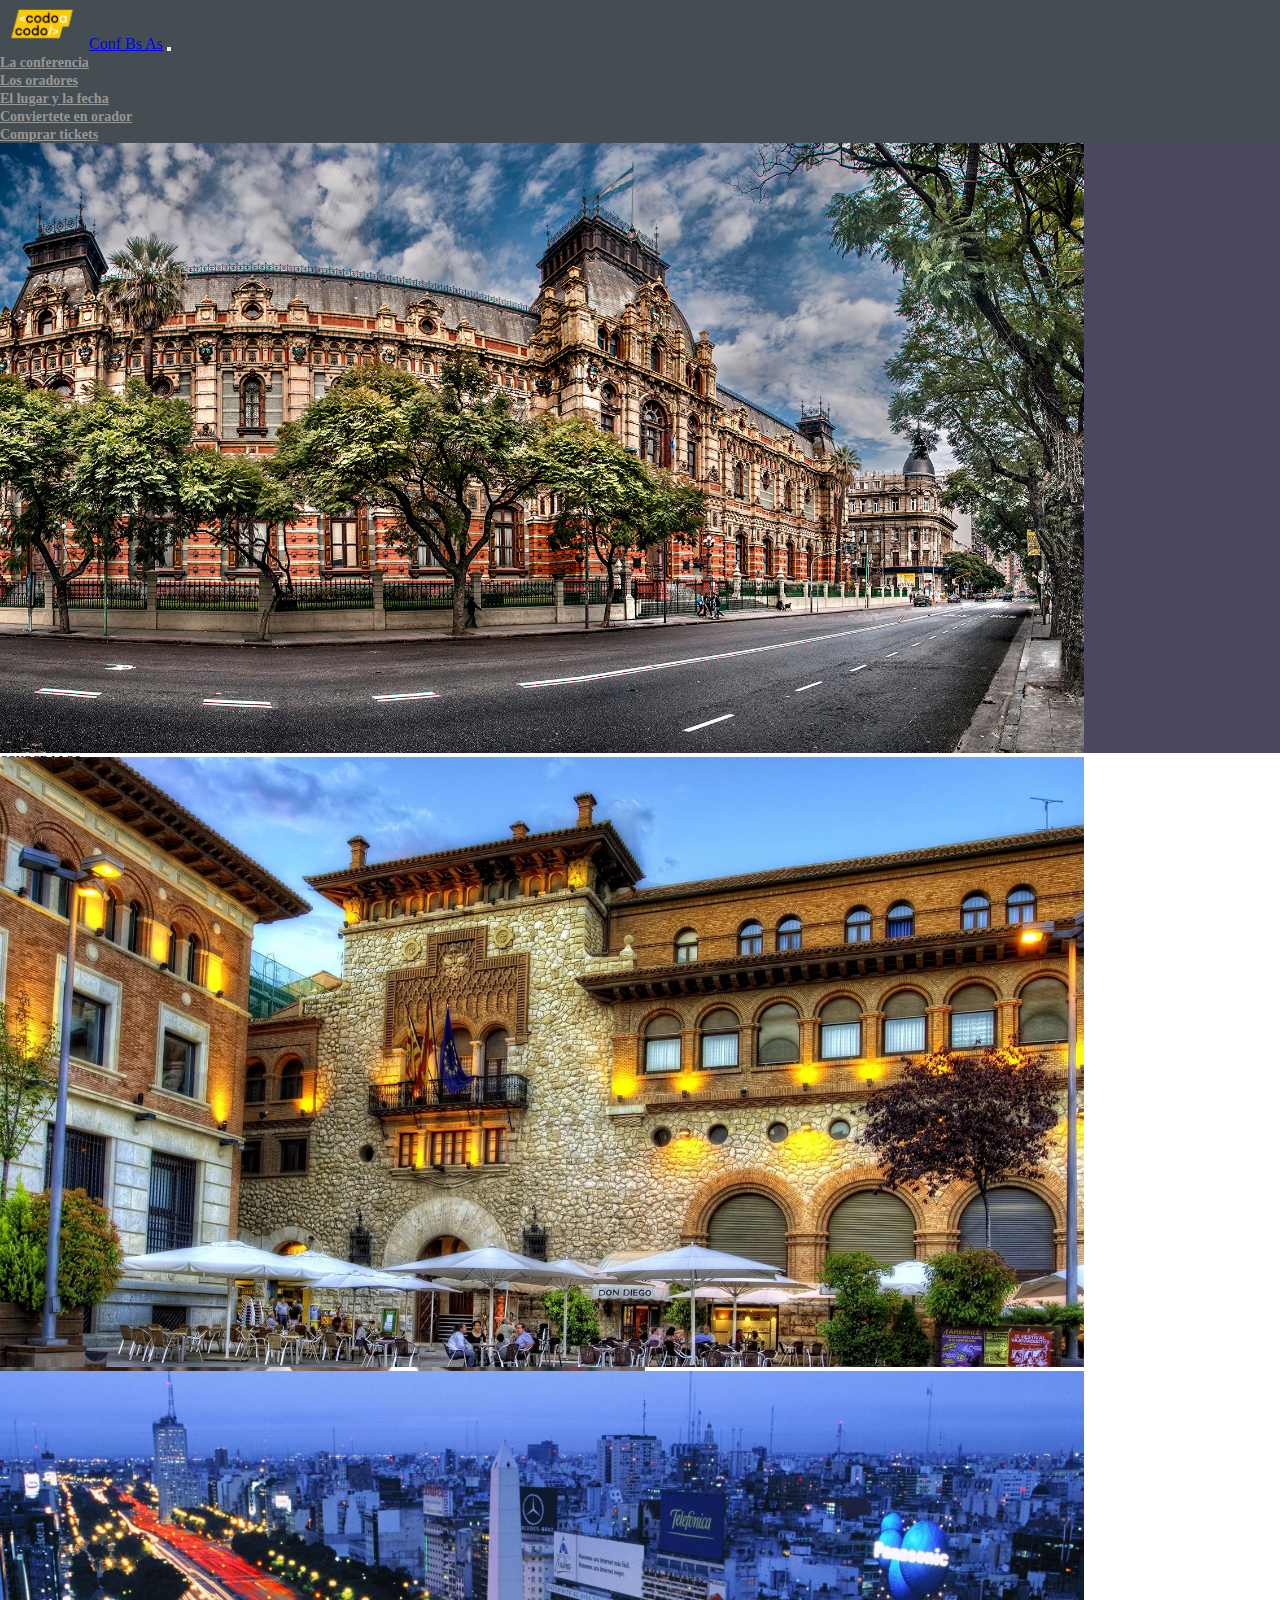
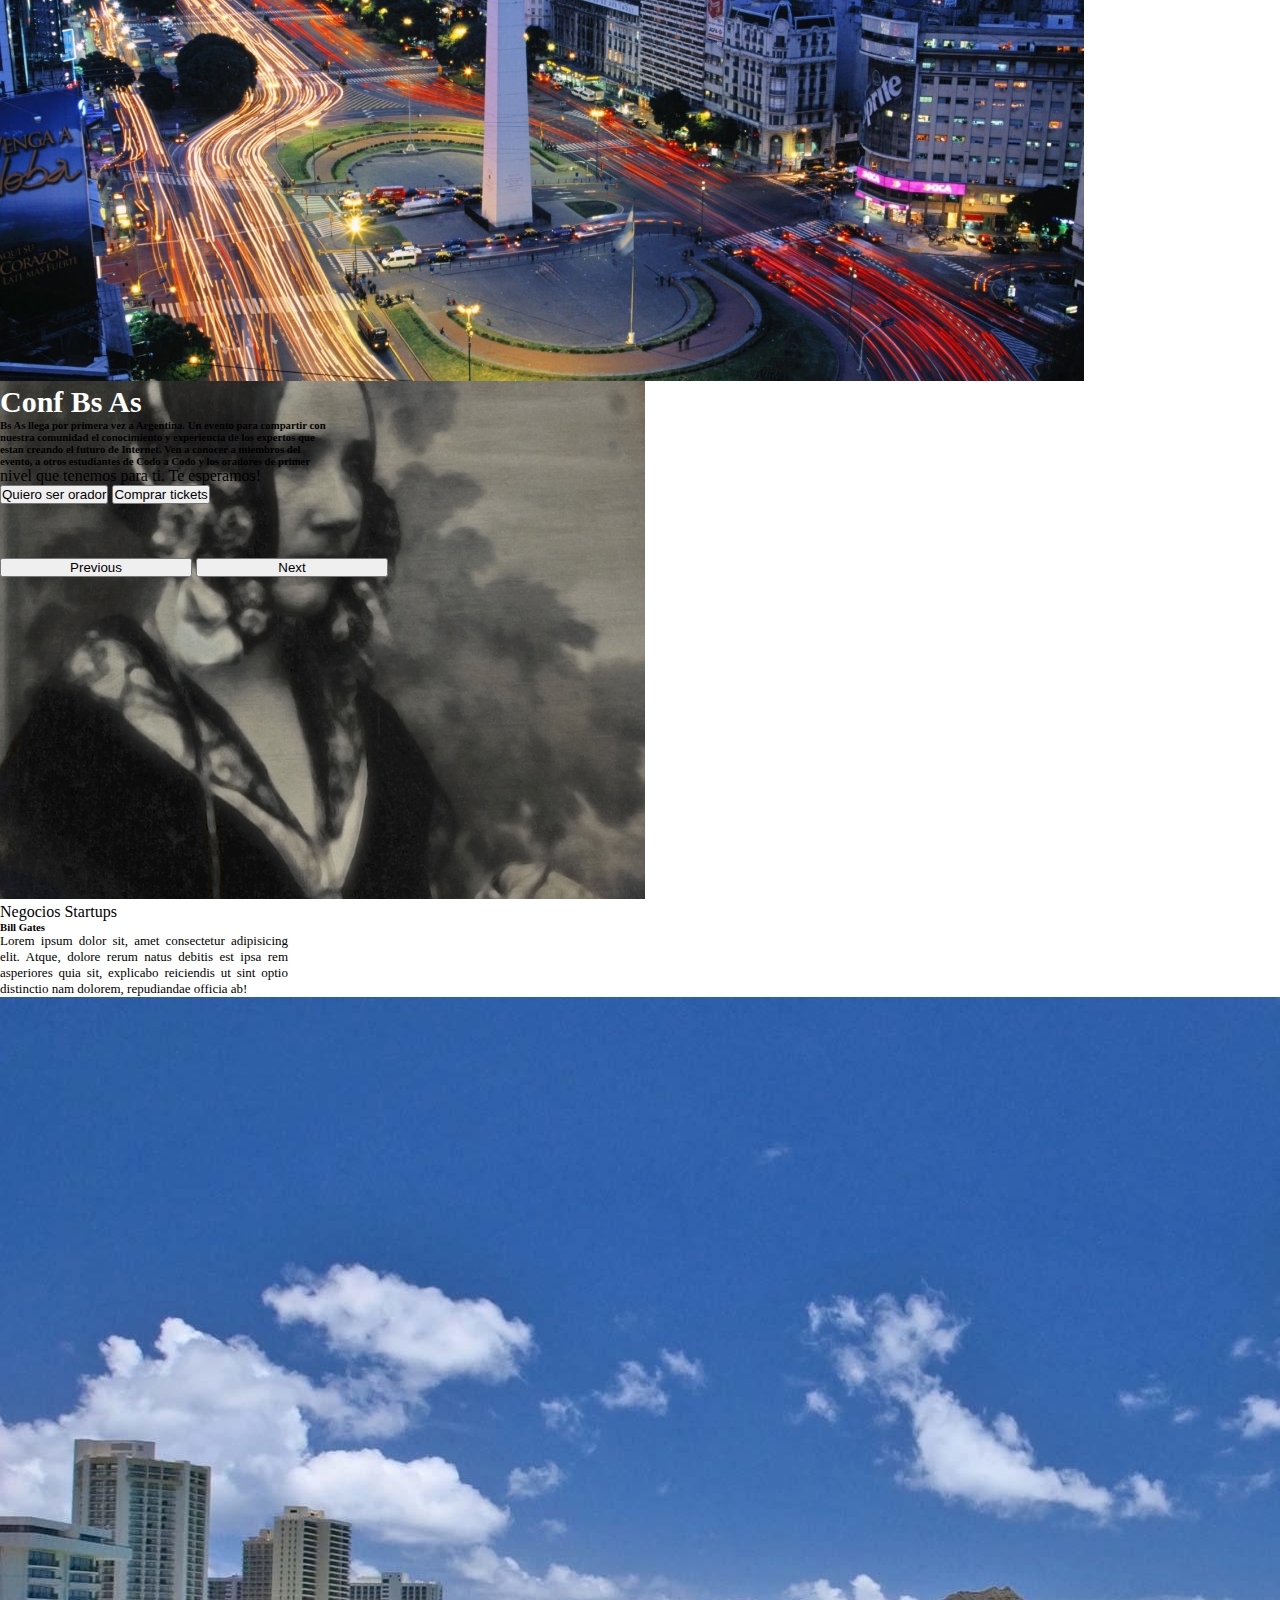
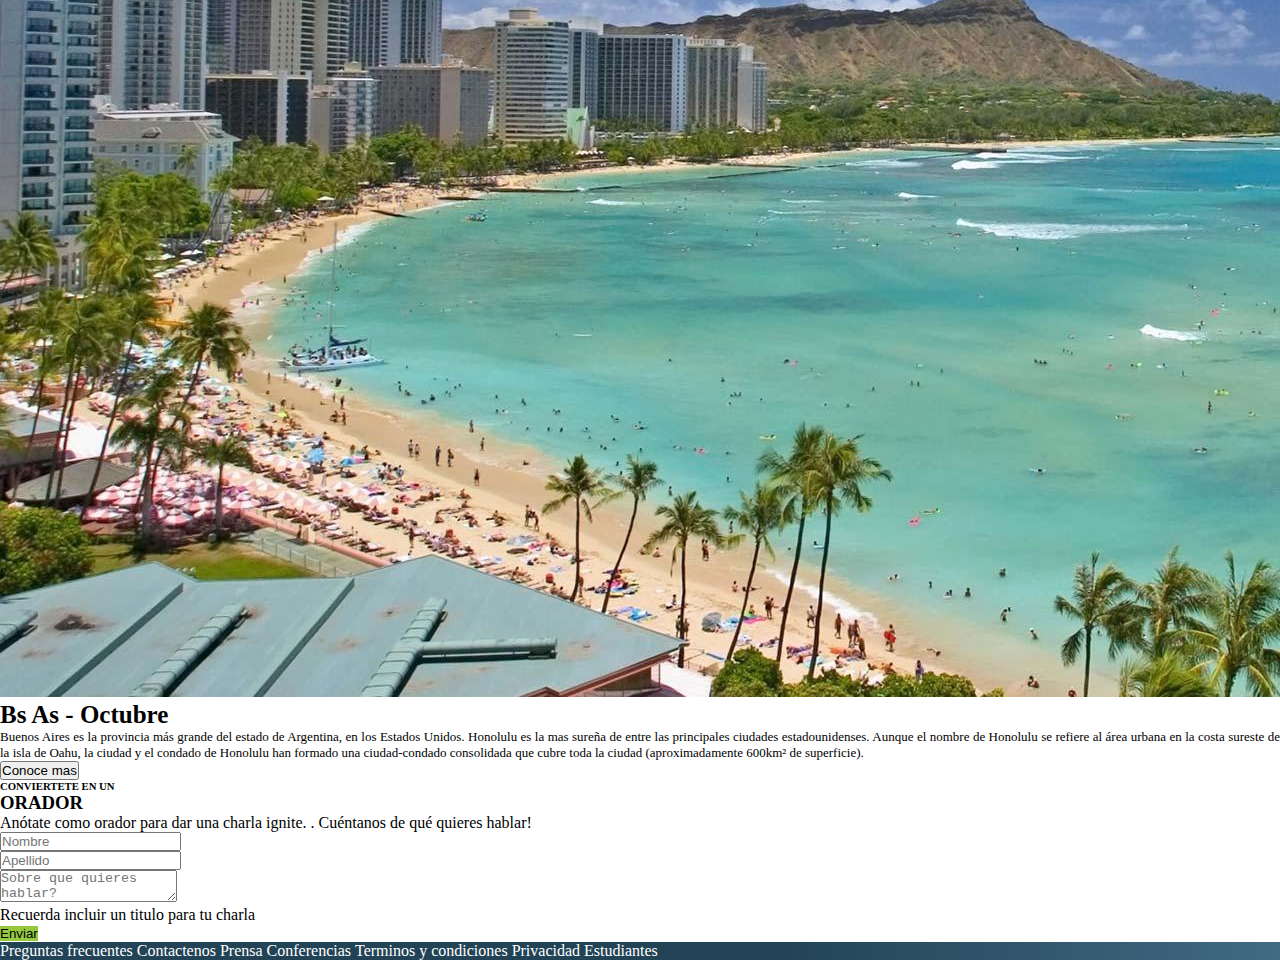
<file: index.html>
<!DOCTYPE html>
<html lang="en">
<head>
    <meta charset="UTF-8">
    <meta http-equiv="X-UA-Compatible" content="IE=edge">
    <meta name="viewport" content="width=device-width, initial-scale=1.0">
    <link rel="stylesheet" href="style.css">
    <link href="https://cdn.jsdelivr.net/npm/bootstrap@5.3.0-alpha3/dist/css/bootstrap.min.css" rel="stylesheet" 
        integrity="sha384-KK94CHFLLe+nY2dmCWGMq91rCGa5gtU4mk92HdvYe+M/SXH301p5ILy+dN9+nJOZ" crossorigin="anonymous">
    <title>Conf Bs As</title>
</head>

<body>
  <nav class="navbar navbar-expand-lg navbar-dark nav--bg">
    <div class="container-lg">
      <img src="./img/codoacodo.png" width="85" alt="60"/>
      <a class="navbar-brand a_logo_size" href="#">Conf Bs As</a>
      <button class="navbar-toggler collapsed" type="button" data-bs-toggle="collapse" data-bs-target="#navbarNav" aria-controls="navbarNav" aria-expanded="false" aria-label="Toggle navigation">
        <span class="navbar-toggler-icon"></span>
      </button>
      <div class="collapse navbar-collapse justify-content-end text-center" id="navbarNav">
        <ul class="navbar-nav">
          <li class="nav-item">
            <a class="nav-link active" aria-current="page" href="#conferencia">La conferencia</a>
          </li>
          <li class="nav-item">
            <a class="nav-link" href="#oradores">Los oradores</a>
          </li>
          <li class="nav-item">
            <a class="nav-link" href="#">El lugar y la fecha</a>
          </li>
          <li class="nav-item">
            <a class="nav-link" href="#convierteteEnOrador">Conviertete en orador</a>
          </li>
          <li class="nav-item">
            <a class="nav-link text-success" href="tickets.html">Comprar tickets</a>
          </li>
        </ul>
      </div>
    </div>
</nav>
</header>
<main>
  <section id="conferecia">
    <div id="carouselExample" class="carousel slide bg-black" data-bs-ride="carousel">
      <div class="carousel-inner">
        <div class="carousel-item active">
          <img class="card-img-top w-100 object-cover opacity-50" src="./img/ba1.jpg"  alt="...">
        </div>
        <div class="carousel-item">
          <img class="card-img-top w-100 object-cover opacity-50" src="./img/ba2.jpg"  alt="...">
        </div>
        <div class="carousel-item">
          <img class="card-img-top w-100 object-cover opacity-50" src="./img/ba3.jpg"  alt="...">
        </div>
       <div class=" carusel-text col-sm-10 col-md-15 col-lg-9 px-25 carousel-caption text-white text-end">
            <div style="text-align: right text-end;">
              <div class="text-conferencia">Conf Bs As</div>
              <h6>Bs As llega por primera vez a Argentina. Un evento para compartir con</h6>
              <h6>nuestra comunidad el conocimiento y experiencia de los expertos que</h6>
              <h6>estan creando el futuro de Internet. Ven a conocer a miembros del</h6>
              <h6>evento, a otros estudiantes de Codo a Codo y los oradores de primer</h6>
              <div class="body-text">nivel que tenemos para ti. Te esperamos!</p>
              <div class="container justify-content-end">
                  <button class="btn btn-outline-light mx-3" type="button" value="Quiero ser orador">Quiero ser orador</button>
                  <button class="btn btn-success color_button--ticket" type="button">Comprar tickets</button>
                </div> 
              </div>
              <p>&nbsp;</p>
              <p>&nbsp;</p>
              <p>&nbsp;</p>
            </div>
          </div>
      <button class="carousel-control-prev" type="button" data-bs-target="#carouselExample" data-bs-slide="prev">
        <span class="carousel-control-prev-icon" aria-hidden="true"></span>
        <span class="visually-hidden">Previous</span>
      </button>
      <button class="carousel-control-next" type="button" data-bs-target="#carouselExample" data-bs-slide="next">
        <span class="carousel-control-next-icon" aria-hidden="true"></span>
        <span class="visually-hidden">Next</span>
      </button>
    </div>
      </section>
  <section id="oradores">
<div class="container justify-content-center mt-2 px-lg-2">
<div class="oradores">
  <div class="col-12">
    <h6 class="text-center">CONOCE A LOS</h6>
    <h2 class="text-center">ORADORES</h2>
  </div>
</div>
</div>
<div class="container d-flex flex-wrap justify-content-center">
<div class="card m-3" style="width: 18rem;">
  <img class="card-img-top" src="./img/steve.jpg" alt="">
  <div class="card-body">
    <span class="badge text-dark bg-warning mr-2">JavaScript</span>
    <span class="badge text-white bg-info mr-2">React</span>
    <h6>Steve Jobs</h6>
    <p class="card-text">
      Lorem ipsum dolor sit, amet consectetur adipisicing elit. Atque, dolore rerum natus debitis est ipsa rem asperiores quia sit, explicabo reiciendis ut sint optio distinctio nam dolorem, repudiandae officia ab!
    </p>
  </div>
</div>
<div class="card m-3" style="width: 18rem;">
  <img class="card-img-top" src="./img/bill.jpg" alt="">
  <div class="card-body">
    <span class="badge text-dark bg-warning mr-2">JavaScript</span>
    <span class="badge text-white bg-info mr-2">React</span>
    <h6>Bill Gates</h6>
    <p class="card-text">
      Lorem ipsum dolor sit, amet consectetur adipisicing elit. Atque, dolore rerum natus debitis est ipsa rem asperiores quia sit, explicabo reiciendis ut sint optio distinctio nam dolorem, repudiandae officia ab!
    </p>
  </div>
</div>
<div class="card m-3" style="width: 18rem;">
  <img class="card-img-top" src="./img/ada.jpeg" alt="">
  <div class="card-body">
    <span class="badge text-white bg-secondary mr-2">Negocios</span>
    <span class="badge text-white bg-danger mr-2">Startups</span>
    <h6>Bill Gates</h6>
    <p class="card-text">
      Lorem ipsum dolor sit, amet consectetur adipisicing elit. Atque, dolore rerum natus debitis est ipsa rem asperiores quia sit, explicabo reiciendis ut sint optio distinctio nam dolorem, repudiandae officia ab!
    </p>
  </div>
</div>
</div>
<div>
</div>
 
<section>
  <div class="card mb-3 my-4" style="max-width: 100;">
    <div class="row g-0">
      <div class="col-md-6 conoce-mas">
        <img class="img-fluid rounded-start" src="./img/honolulu.jpg" alt="">
    </div>
    <div class="col-md-3 bg-dark text-white p-0 col-lg col-md-10 border">
      <div class="card-body bg-dark text-ligth h-100 body--bg">
        <h3 class="card-title">Bs As - Octubre</h3>
        <p class="card-text">Buenos Aires es la provincia más grande del estado de Argentina, en los Estados Unidos. Honolulu es la mas sureña de entre las principales ciudades estadounidenses. Aunque el nombre de Honolulu se refiere al área urbana en la costa sureste de la isla de Oahu, la ciudad y el condado de Honolulu han formado una ciudad-condado consolidada que cubre toda la ciudad (aproximadamente 600km² de superficie).</p>
        <button class="btn btn-outline-light mx-3" type="button" value="Conoce mas">Conoce mas</button>
      </div>
    </div>
  </div>
  </div>
</section>

</main>
<section id="convierteteEnOrador">
<div class="justify-content-center">
  <div class="col-12">
    <h6 class="text-center">CONVIERTETE EN UN</h6>
    <h3 class="text-center">ORADOR</h3>
    <p class="text-center"> Anótate como orador para dar una 
      <a class="'text-decoration-style: dotted">charla ignite.</a>
      . Cuéntanos de qué quieres hablar!</p>
  </div>

</div>
<div class="conteiner">
  <div class="row mt-2">
    <div class="col-3"></div>
    <div class="col-md-3 datos-layout">
      <input class="form-control" type="text"  placeholder="Nombre" aria-label="Nombre" aria-describedby="addon-wrapping">
    </div>
    <div class="col-md-3 datos-layout">
      <input class="form-control" type="text"  placeholder="Apellido" aria-label="Apellido" aria-describedby="addon-wrapping">
    </div>
  </div>
  <div class="row mt-3">
    <div class="col-3"></div>
    <div class="col-6">
      <textarea class="form-control" type="text" placeholder="Sobre que quieres hablar?" aria-label="Apellido"  aria-label="With textarea"></textarea>
    <div class="col-2"></div>
    <div id="Recorda" class="form-text">Recuerda incluir un titulo para tu charla</div>
    </div>
  </div>
</div>
<div class="row mt-3">
  <div class="d-grid">
    <div class="d-grid gap-2 col-6 mx-auto">
      <button class="btn btn-success color_button--send" type="button">Enviar</button>
    </div>
  </div>
</div>
</section>

<footer class="footer mt-2 footer--background">
  <div class="conteiner-fluid text-ligth py-4 justify-content-center">
    <nav class="d-flex flex column flex-md-row justify-content-around text-center footer--shadow px-4">
      <a class="nav-link2" href="#">Preguntas frecuentes</a>
      <a class="nav-link2" href="#">Contactenos</a>
      <a class="nav-link2" href="#">Prensa</a>
      <a class="nav-link2" href="#">Conferencias</a>
      <a class="nav-link2" href="#">Terminos y condiciones</a>
      <a class="nav-link2" href="#">Privacidad</a>
      <a class="nav-link2" href="#">Estudiantes</a>
    </nav>
  </div>
</footer>


<script src="https://cdn.jsdelivr.net/npm/bootstrap@5.3.0-alpha3/dist/js/bootstrap.bundle.min.js" 
integrity="sha384-ENjdO4Dr2bkBIFxQpeoTz1HIcje39Wm4jDKdf19U8gI4ddQ3GYNS7NTKfAdVQSZe" crossorigin="anonymous">
</script>    
</div>
</body>
</html>
</file>
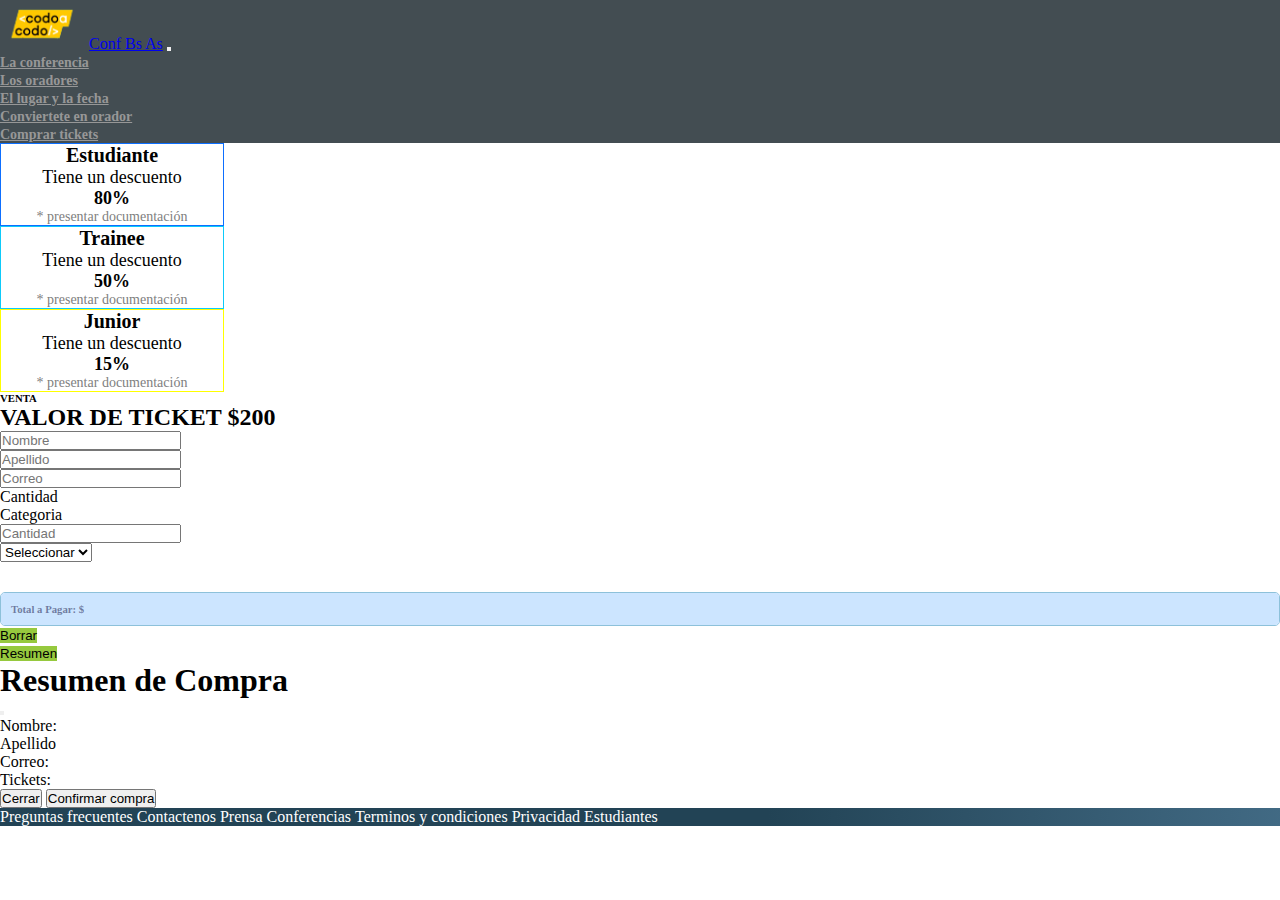
<file: tickets.html>
<!DOCTYPE html>
<html lang="en">
<head>
    <meta charset="UTF-8">
    <meta http-equiv="X-UA-Compatible" content="IE=edge">
    <meta name="viewport" content="width=device-width, initial-scale=1.0">
    <link rel="stylesheet" href="estilo.css">
    <link href="https://cdn.jsdelivr.net/npm/bootstrap@5.3.0-alpha3/dist/css/bootstrap.min.css" rel="stylesheet" 
        integrity="sha384-KK94CHFLLe+nY2dmCWGMq91rCGa5gtU4mk92HdvYe+M/SXH301p5ILy+dN9+nJOZ" crossorigin="anonymous">
    <title>Comprar Tickets</title>

</head>

<body>
  <nav class="navbar navbar-expand-lg navbar-dark nav--bg">
    <div class="container">
      <img src="./img/codoacodo.png" width="85" alt="60"/>
      <a class="navbar-brand a_logo_size" href="index.html">Conf Bs As</a>
      <button class="navbar-toggler collapsed" type="button" data-bs-toggle="collapse" data-bs-target="#navbarNav" aria-controls="navbarNav" aria-expanded="false" aria-label="Toggle navigation">
        <span class="navbar-toggler-icon"></span>
      </button>
      <div class="collapse navbar-collapse justify-content-end text-center" id="navbarNav">
        <ul class="navbar-nav">
          <li class="nav-item">
            <a class="nav-link active" aria-current="page" href="index.html">La conferencia</a>
          </li>
          <li class="nav-item">
            <a class="nav-link" href="index.html/oradores">Los oradores</a>
          </li>
          <li class="nav-item">
            <a class="nav-link" href="#">El lugar y la fecha</a>
          </li>
          <li class="nav-item">
            <a class="nav-link" href="index.html/convierteteEnOrador">Conviertete en orador</a>
          </li>
          <li class="nav-item">
            <a class="nav-link text-success" href="#">Comprar tickets</a>
          </li>
        </ul>
      </div>
    </div>
</nav>
</header>
<main>
    <section class="tickets">
      <div class="row mt-4">
        <div class="container d-flex justify-content-center">
          <div class="card m-2">
            <div id="discount1" class="card estudiante"  style="width: 14rem; border: solid 0.3px rgb(13, 111, 255);">
              <div class="card-body">
                <p class="tickets-card_title">Estudiante</p>
                <p class="tickets-card_description">Tiene un descuento</p>
                <p class="tickets-card_text">80%</p>
                <p class="tickets-card_subtext">* presentar documentación</p>
              </div>
            </div>
          </div>

          <div class="card m-2">
            <div id="discount2" class="card trainee" style="width: 14rem; border: solid 0.3px rgb(13, 202, 250)">
              <div class="card-body">
                  <p class="tickets-card_title">Trainee</p>
                  <p class="tickets-card_description">Tiene un descuento</p>
                  <p class="tickets-card_text">50%</p>
                  <p class="tickets-card_subtext">* presentar documentación</p>
              </div>
              </div>
            </div>
          <div class="card m-2">
            <div id="discount3" class="card junior"  style="width: 14rem; border: solid 0.3px yellow">
              <div class="card-body">
                <p class="tickets-card_title">Junior</p>
                <p class="tickets-card_description">Tiene un descuento</p>
                <p class="tickets-card_text">15%</p>
                <p class="tickets-card_subtext">* presentar documentación</p>
              </div>
          </div>
          </div>
        </div>
      </div>
    </section>
  </main>
<section>
<div class="justify-content-center">
  <div class="col-12">
    <div class="row mt-2">
      <h6 class="text-center">VENTA</h6>
      <b>
        <h2 class="text-center">VALOR DE TICKET $200</h2>
      </b>
    </div>
  </div>
</div>

<div class="conteiner">
  <div class="row mt-3">
    <div class="col-3"></div>
    <div class="col-md-3 datos-layout">
      <input class="form-control" type="text" onkeyup="comprador_nombre(this.value)" placeholder="Nombre" aria-label="Nombre" aria-describedby="addon-wrapping">
    </div>
    <div class="col-md-3 datos-layout">
      <input class="form-control" type="text"  onkeyup="comprador_apellido(this.value)" placeholder="Apellido" aria-label="Apellido" aria-describedby="addon-wrapping">
    </div>
  </div>
  <div class="row mt-3">
    <div class="col-3"></div>
    <div class="col-6">
        <input class="form-control" type="text" onkeyup="comprador_correo(this.value)"  placeholder="Correo" aria-label="Correo" aria-describedby="addon-wrapping">
    </div>
  </div>
  <div class="row mt-3">
    <div class="col-3"></div>
      <div class="col-3">Cantidad</div>
      <div class="col-2">Categoria</div>
  </div>
  <div class="row mt-2">
    <label for="Cantidad"></label>
    <div class="col-3"></div>
    <div class="col-md-3 datos-layout">
      <input class="form-control" id="Cantidad"  cantidad-ticket type="number" onkeyup="cantidadTickets(this.value)" placeholder="Cantidad" aria-label="Cantidad" aria-describedby="addon-wrapping">
    </div>
    <div class="col-md-3 datos-layout">
      <select id="Categoria" class="form-select" >
        <option selected>Seleccionar</option>
        <option value="1">Estudiante</option>
        <option value="2">Trainee</option>
        <option value="3">Junior</option>
      </select>

    </div>
  </div>
  <div class="row mt-2">
    <div class="col-3"></div>
    <div class="col-6">
      <div class="totalTickets">
        <div id="total" class="compratotal">
          <div class="header-tickets">
            <h6>Total a Pagar: $</h6>
            <span class="right"></span>
          </div>
        </div>
      </div>
    </div>
  </div>
</div>

<div class="row mt-5">
  <div class="d-grid">
    <div class="d-grid col-3 mx-auto">
      <button id="button-borrar" class="btn btn-success color_button--borrar" type="submit">Borrar</button>
    </div>
    <div class="d-resumen">
      <div class="d-grid gap-2 col-3 mx-auto">
         <!-- Button trigger modal -->
        <button id="button-resumen" class="btn btn-success button--resumen" type="submit" data-bs-toggle="modal" data-bs-target="#staticBackdrop">Resumen</button>
      </div>
    </div>
  </div>
</div>

<!-- Modal -->
<div class="modal fade" id="staticBackdrop" data-bs-backdrop="static" data-bs-keyboard="false" tabindex="-1" aria-labelledby="staticBackdropLabel" aria-hidden="true">
  <div class="modal-dialog">
    <div class="modal-content">
      <div class="modal-header">
        <h1 class="modal-title fs-5" id="staticBackdropLabel">Resumen de Compra</h1>
        <button type="button" class="btn-close" data-bs-dismiss="modal" aria-label="Close"></button>
      </div>
      <div class="modal-body">
        <p class="row">
          <span class = "heavy"></span>
          <span class = "nombre_heavy pull-right text-bold">Nombre:</span>
        </p> 
        <p class="row">
          <span class = "heavy"></span>
          <span class = "apellido_heavy pull-right text-bold">Apellido</span>
        </p>
        <p class="row">
          <span class = "heavy"></span>
          <span class = "correo_heavy pull-right text-bold">Correo:</span>
        </p> 
        <p class="row">
          <span class = "money"></span>
          <span class = "money heavy pull-right text-bold">Tickets:</span>
        </p> 
      </div>
      <div class="modal-footer">
        <button type="button" class="btn btn-secondary" data-bs-dismiss="modal">Cerrar</button>
        <button type="button" class="btn btn-success">Confirmar compra</button>
      </div>
    </div>
  </div>
</div>



<footer class="footer mt-2 footer--background">
  <div class="conteiner-fluid text-ligth py-4 justify-content-center">
    <nav class="d-flex flex column flex-md-row justify-content-around text-center footer--shadow px-4">
      <a class="nav-link2" href="#">Preguntas frecuentes</a>
      <a class="nav-link2" href="#">Contactenos</a>
      <a class="nav-link2" href="#">Prensa</a>
      <a class="nav-link2" href="#">Conferencias</a>
      <a class="nav-link2" href="#">Terminos y condiciones</a>
      <a class="nav-link2" href="#">Privacidad</a>
      <a class="nav-link2" href="#">Estudiantes</a>
    </nav>
  </div>
</footer>
<script src="https://cdn.jsdelivr.net/npm/bootstrap@5.3.0-alpha3/dist/js/bootstrap.bundle.min.js" 
integrity="sha384-ENjdO4Dr2bkBIFxQpeoTz1HIcje39Wm4jDKdf19U8gI4ddQ3GYNS7NTKfAdVQSZe" crossorigin="anonymous">
</script>    
</div>

<script src="compratickets.js"></script>
</body>
</html>
</file>
<file: style.css>
* {
    margin: 0;
    padding: 0;
    box-sizing: border-box;
    list-style: none;
}



nav div .navbar-nav a {
    color: rgb(151, 151, 151);
    font-size: 14px;
    font-weight:600;
}

.nav--bg {
    color: rgb(67, 77, 82);
    background-color: rgb(67, 77, 82);
}



.comprar_tickets button {
    color:rgb(53, 187, 53)
}

nav div .a--tickets{
    color:green;
}

nav div .a--tickets:hover{
    color:rgb(10, 165, 10);
}


.nav__logo_invert {
    filter: _invert(1);
    -webkit-filter: invert(1);
}

.text-conferencia {
    color: white;
    font-size: 30px;
    font-weight:600;
}

.d-grid-btn{
    border: rgb(150, 201, 62);
    background-color: rgb(150, 201, 62);
}

.carousel{
    background-color: rgb(75, 71, 95);
    height: 610px;
    position: relative;
}

.carousel img{
   height: 610px;  
   object-fit: cover;
}

.carousel-control-prev{
    width: 15%;
}
.carousel-control-next{
    width: 15%;
}


.text--oradores {
    text-align: center;
    font-size: 30px;
}


.card_title {
    text-align:justify;
    font-size: 20px;
    font-weight:600;
}

.card-text {
    text-align:justify;
    font-size: 13px;
}


.card-title {
    text-align:justify;
    font-size: 25px;
    font-weight:600;
}

.d-grid button {
    border: rgb(150, 201, 62);
    background-color: rgb(150, 201, 62);
}

.d-grid button:hover {
    background-color: rgb(60, 194, 34);
}
  
.footer--background{
    background:linear-gradient(to right, #224355 60%, #235270dc );

} 
.footer--shadow{
    filter: drop-shadow(2px, 3px, 4px, white);
    -webkit-filter: drop-shadow(2px, 3px, 4px, white);
}

footer div{
    align-content: center;
}

footer a{
    font-size: 1rem;
    text-decoration: none;
    color: white;
    transition: .3 all;
    box-sizing: border-box;
}

footer a:hover{
    color:white;
    transition: .5 all;
}
</file>
<file: estilo.css>
* {
    margin: 0;
    padding: 0;
    box-sizing: border-box;
    list-style: none;
}

nav div .navbar-nav a {
    color: rgb(151, 151, 151);
    font-size: 14px;
    font-weight:600;
}

.nav--bg {
    color: rgb(67, 77, 82);
    background-color: rgb(67, 77, 82);
}

.estudiante{
    border: solid 0.3px rgb(13, 111, 255);
}

.trainee{
    border: solid 0.3px rgb(13, 202, 250);
}
.junior{
    border: solid 0.3px yellow;
}


.estudiante :hover {
    background-color: rgb(13, 132, 243) ;
    color: black;
}



.trainee :hover {
    background-color: rgb(151, 240, 235);
    color: black;
}


.junior :hover {
    background-color: rgb(243, 241, 109);
    color: black;
}


.tickets-card_title {
    text-align: center;
    font-size: 20px;
    font-weight:600;
}

.tickets-card_description {
    text-align: center;
    font-size: 18px;
}

.tickets-card_text {
    text-align: center;
    font-size: 18px;
    font-weight: bolder;
}


.tickets-card_subtext {
    text-align: center;
    font-size: 14px;
    color: grey;
}

.totalTickets {
    border: 1px solid rgb(141, 193, 218);
    width: 100%;
    margin-top: 30px;
    border-radius: 5px;
    overflow: hidden;
    margin-bottom: auto;
}

.totalTickets .header-tickets {
    background-color: rgb(204,229,255);
    color: rgba(13, 13, 65, 0.514);
    padding: 10px;
}

.d-grid button {
    border: rgb(150, 201, 62);
    background-color: rgb(150, 201, 62);
}

.d-grid button:hover {
    background-color: rgb(60, 194, 34);
}
  
.footer--background{
    background:linear-gradient(to right, #224355 60%, #235270dc );

} 
.footer--shadow{
    filter: drop-shadow(2px, 3px, 4px, white);
    -webkit-filter: drop-shadow(2px, 3px, 4px, white);
}

footer div{
    align-content: center;
}

footer a{
    font-size: 1rem;
    text-decoration: none;
    color: white;
    transition: .3 all;
    box-sizing: border-box;
}

footer a:hover{
    color:white;
    transition: .5 all;
}
</file>
